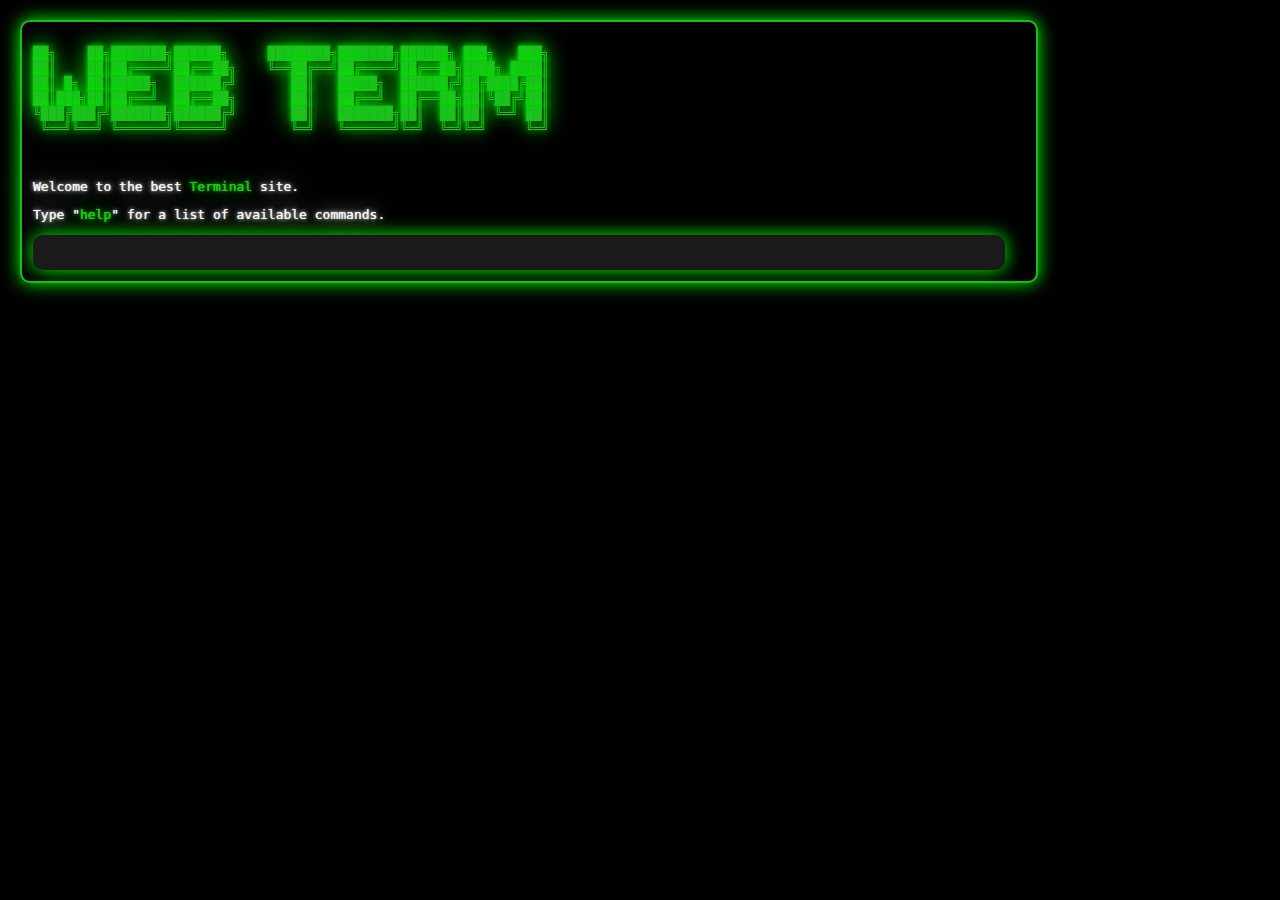
<file: index.html>
<!DOCTYPE html>
<html lang="en">
<head>
  <meta charset="UTF-8">
  <meta name="viewport" content="width=device-width, initial-scale=1.0">
  <link rel="stylesheet" href="style.css">
  <title>Terminal Website</title>
</head>
<body>
  <div class="terminal">
    <pre class="prompt2">
██╗    ██╗███████╗██████╗     ████████╗███████╗██████╗ ███╗   ███╗
██║    ██║██╔════╝██╔══██╗    ╚══██╔══╝██╔════╝██╔══██╗████╗ ████║
██║ █╗ ██║█████╗  ██████╔╝       ██║   █████╗  ██████╔╝██╔████╔██║
██║███╗██║██╔══╝  ██╔══██╗       ██║   ██╔══╝  ██╔══██╗██║╚██╔╝██║
╚███╔███╔╝███████╗██████╔╝       ██║   ███████╗██║  ██║██║ ╚═╝ ██║
 ╚══╝╚══╝ ╚══════╝╚═════╝        ╚═╝   ╚══════╝╚═╝  ╚═╝╚═╝     ╚═╝
                                                                                                      
    </pre>
    <p><span class="textwhite">Welcome to the best </span><span class="prompt">Terminal</span><span class="textwhite"> site.</span></p>
    <p><span class="textwhite">Type "</span><span class="prompt">help</span><span class="textwhite">" for a list of available commands.</span></p>
    <div id="output"></div>
    <input type="text" id="command" autocomplete="off" autofocus>
  </div>
  <script>
    const output = document.getElementById('output');
    const commandInput = document.getElementById('command');
    commandInput.addEventListener('keyup', function (event) {
      if (event.key === 'Enter') {
        const command = commandInput.value.trim().toLowerCase();
        commandInput.value = '';
        executeCommand(command);
      }
    });
    function executeCommand(command) {
      switch (command) {
        case 'help':
          output.innerHTML += `
            <p>
              <span class="textwhite">Available Commands:</span>
              <br>
              <span class="prompt">home</span><span class="textwhite"> - Home Page (This Page)</span>
              <br>
              <span class="prompt">about</span><span class="textwhite"> - About Web Terminal</span>
              <br>
              <span class="prompt">idea</span><span class="textwhite"> - Give Ideas For The Site!</span>
              <br>
              <span class="prompt">games</span><span class="textwhite"> - Unblocked Games</span>
              <br>
              <span class="prompt">week</span><span class="textwhite"> - Site Of The Week</span>
              <br>
              <span class="prompt">calculator</span><span class="textwhite"> - Easy Calculation</span>
              <br>
              <span class="prompt">contact</span><span class="textwhite"> - Contact Me</span>
            </p>
          `;
          break;
          case "games":
          output.innerHTML += `
            <p>
              Available Games:
              <br>
              <span class="prompt">game</span> - (coming soon)
              <br>
            </p>
          `;
          break;
          case "license":
          output.innerHTML += `
            <p>
              <br>
              <span class="prompt">License:</span> - MIT License

Copyright (c) 2024 termsite

Permission is hereby granted, free of charge, to any person obtaining a copy
of this software and associated documentation files (the "Software"), to deal
in the Software without restriction, including without limitation the rights
to use, copy, modify, merge, publish, distribute, sublicense, and/or sell
copies of the Software, and to permit persons to whom the Software is
furnished to do so, subject to the following conditions:

The above copyright notice and this permission notice shall be included in all
copies or substantial portions of the Software.

THE SOFTWARE IS PROVIDED "AS IS", WITHOUT WARRANTY OF ANY KIND, EXPRESS OR
IMPLIED, INCLUDING BUT NOT LIMITED TO THE WARRANTIES OF MERCHANTABILITY,
FITNESS FOR A PARTICULAR PURPOSE AND NONINFRINGEMENT. IN NO EVENT SHALL THE
AUTHORS OR COPYRIGHT HOLDERS BE LIABLE FOR ANY CLAIM, DAMAGES OR OTHER
LIABILITY, WHETHER IN AN ACTION OF CONTRACT, TORT OR OTHERWISE, ARISING FROM,
OUT OF OR IN CONNECTION WITH THE SOFTWARE OR THE USE OR OTHER DEALINGS IN THE
SOFTWARE.

              <br>
            </p>
          `;
          break;
        case "home":
          window.location.href = "index.html";
          break;
          case "cheats":
          window.location.href = "cheats.html";
          break;
          case "idea":
          window.location.href = "ideas.html";
          break;
        case "calculator":
          window.location.href = "calculator.html";
          break;
        case "kciyap":
          window.location.href = "https://www.youtube.com/watch?app=desktop&v=DCX5Oa279ao";
          break;
        case "about":
          window.location.href = "about.html";
          break;
        case "week":
          window.location.href = "https://www.google.com/?safe=active&ssui=on";
          break;
        case "games":
          window.location.href = "youtube.com";
          break;
        case "contact":
          window.location.href = "contact.html";
          break;
        default:
          output.innerHTML += `<p>Command not found. Type "<span class="prompt">help</span>" for a list of available commands.</p>`;
      }
    }
  </script>
</body>
</html>
</file>
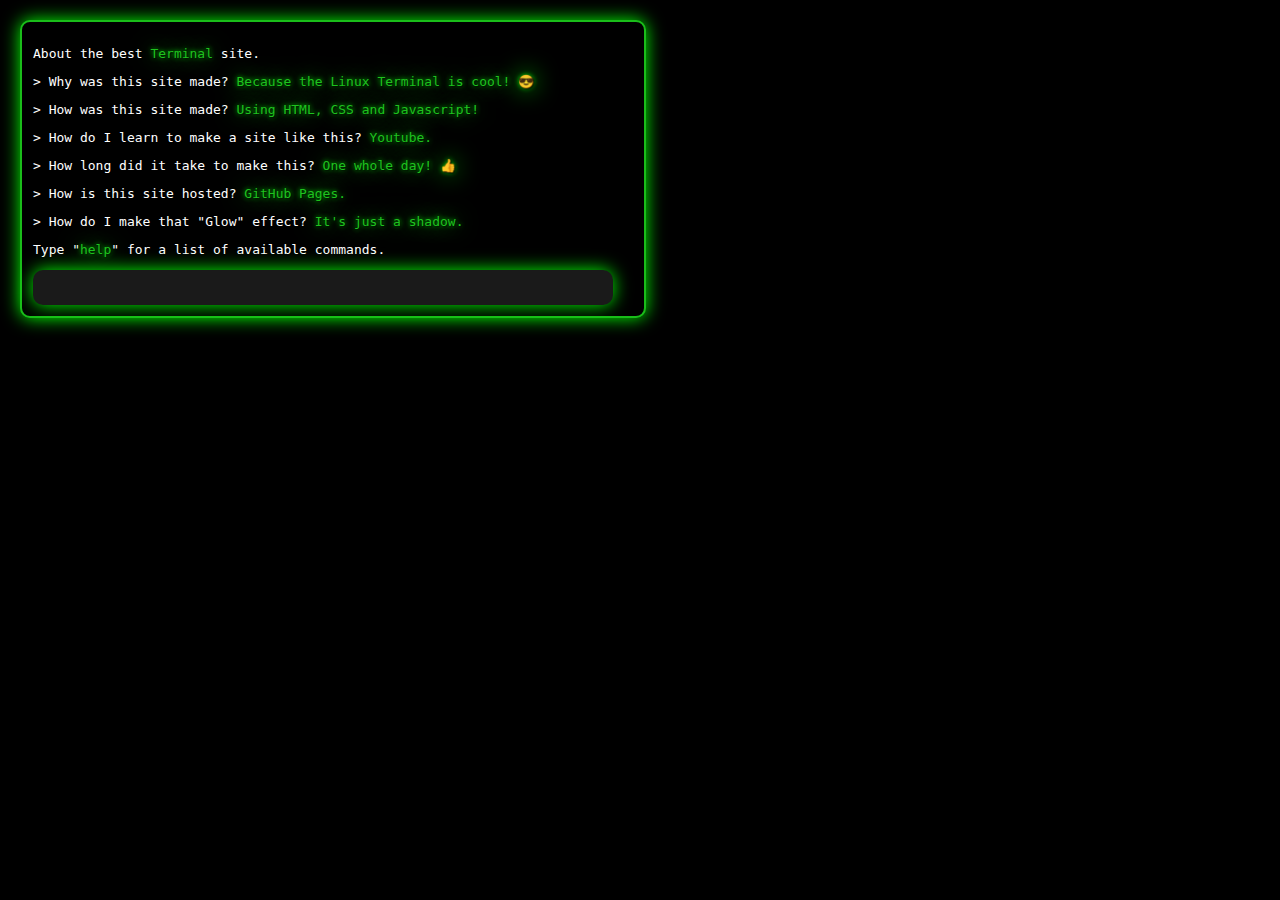
<file: about.html>
<!DOCTYPE html>
<html lang="en">

<head>
  <meta charset="UTF-8">
  <meta name="viewport" content="width=device-width, initial-scale=1.0">
  <title>About Terminal</title>
  <style>
    body {
      font-family: monospace;
      background-color: #000;
      color: #fff;
      padding: 20px;
      margin: 0;
    }

    .terminal {
      border: 2px solid rgb(26, 189, 26);
      /* Changed border color to black */
      border-radius: 10px;
      padding: 11px;
      background-color: #000;
      color: #fff;
      width: 80%;
      max-width: 600px;
      margin: 0;
      /* Removed 'auto' to align to the left */
      float: left;
      /* Added to position the terminal on the left */
      box-shadow: 0px 0px 2cap #00ff00;
    }

    .prompt {
      color: #1fc21f;
      text-shadow: 1px 1px 2px black, 0 0 25px #00ff00, 0 0 5px #07f007;
    }

    .terminal input[type="text"] {
      background-color: rgb(26, 26, 26); /* Set background color to black */
      color: white; /* Set text color to white */
      border: none; /* Remove border */
      outline: none; /* Remove outline */
      width: calc(100% - 20px); /* Adjust width to compensate padding */
      padding: 10px; /* Add padding */
      box-sizing: border-box; /* Include padding and border in element's total width and height */
      box-shadow: 0px 0px 2cap #00ff00;
      border-radius: 10px;
    }
  </style>
</head>

<body>
  <div class="terminal">
    <p>About the best <span class="prompt">Terminal</span> site.</p>
    <p>> Why was this site made? <span class="prompt">Because the Linux Terminal is cool! 😎</span></p>
    <p>> How was this site made? <span class="prompt">Using HTML, CSS and Javascript!</span></p>
    <p>> How do I learn to make a site like this? <span class="prompt">Youtube.</span></p>
    <p>> How long did it take to make this? <span class="prompt">One whole day! 👍</span></p>
    <p>> How is this site hosted? <span class="prompt">GitHub Pages.</span></p>
    <p>> How do I make that "Glow" effect? <span class="prompt">It's just a shadow.</span></p>
    <p>Type "<span class="prompt">help</span>" for a list of available commands.</p>
    <div id="output"></div>
    <input type="text" id="command" autocomplete="off" autofocus>
  </div>

  <script>
    const output = document.getElementById('output');
    const commandInput = document.getElementById('command');

    commandInput.addEventListener('keyup', function (event) {
      if (event.key === 'Enter') {
        const command = commandInput.value.trim().toLowerCase();
        commandInput.value = '';
        executeCommand(command);
      }
    });

    function executeCommand(command) {
      switch (command) {
        case 'help':
          output.innerHTML += `
            <p>
              Available Commands:
              <br>
              <span class="prompt">home</span> - Home Page
              <br>
              <span class="prompt">about</span> - About Web Terminal
              <br>
              <span class="prompt">games</span> - Unblocked Games
              <br>
              <span class="prompt">week</span> - Site of the week
              <br>
              <span class="prompt">calculator</span> - Easy Calculation
              <br>
              <span class="prompt">contact</span> - Contact Me
            </p>
          `;
          break;
        case "home":
          window.location.href = "index.html";
          break;
        case "calculator":
          window.location.href = "calculator.html";
          break;
        case "kciyap":
          window.location.href = "https://www.youtube.com/watch?app=desktop&v=DCX5Oa279ao";
          break;
        case "about":
          window.location.href = "about.html";
          break;
        case "week":
          window.location.href = "https://www.google.com/?safe=active&ssui=on";
          break;
        case "games":
          window.location.href = "youtube.com";
          break;
        case "contact":
          window.location.href = "contact.html";
          break;
        default:
          output.innerHTML += `<p>Command not found. Type "<span class="prompt">help</span>" for a list of available commands.</p>`;
      }
    }
  </script>
</body>

</html>
</file>
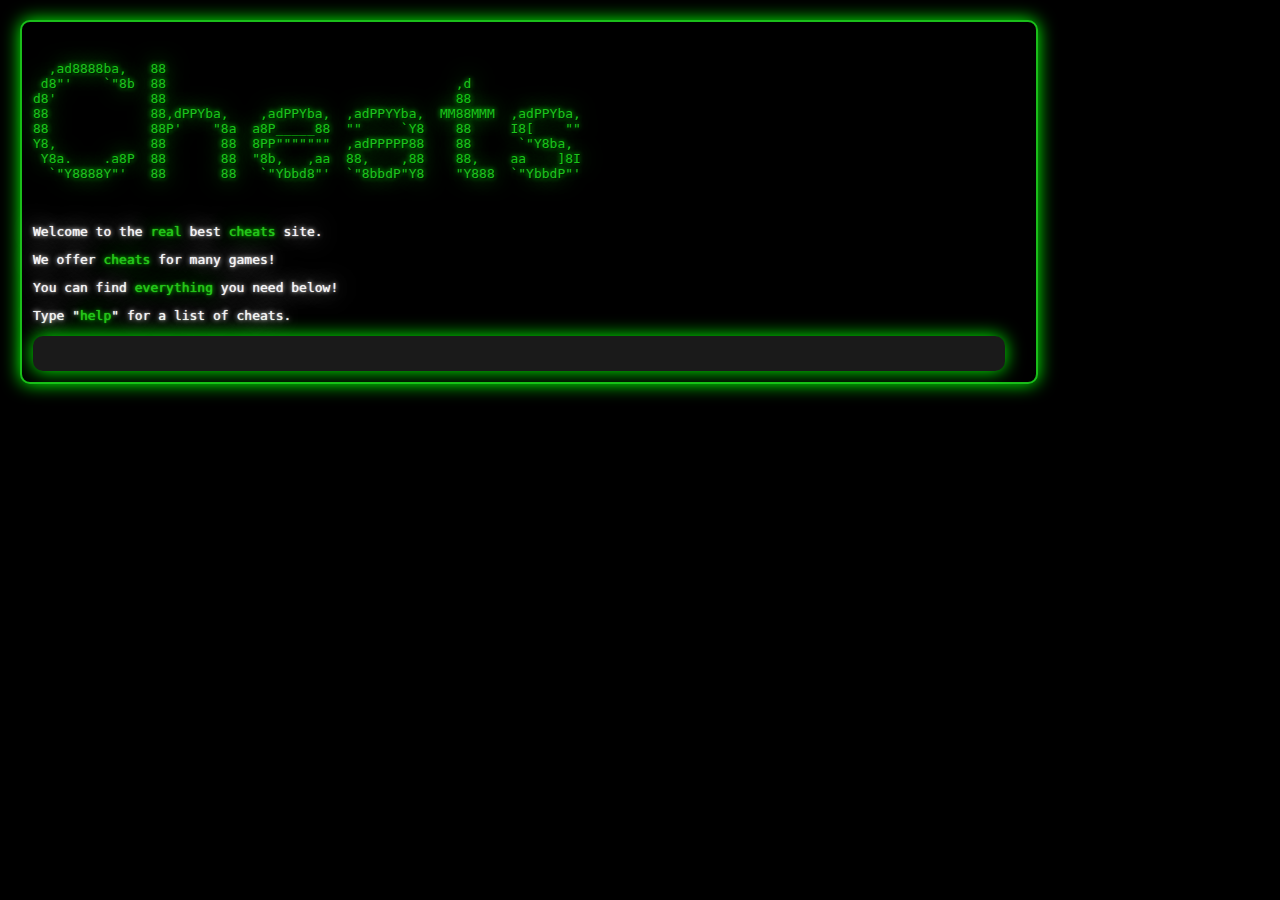
<file: cheats.html>
<!DOCTYPE html>
<!DOCTYPE html>
<html>
<head>
	<meta charset="utf-8">
	<meta name="viewport" content="width=device-width, initial-scale=1">
	<link rel="stylesheet" type="text/css" href="style.css">
	<title>Web Term Cheats</title>
</head>
<body>
  <div class="terminal">
    <pre class="prompt2">
                                                                             
  ,ad8888ba,   88                                                       
 d8"'    `"8b  88                                     ,d                
d8'            88                                     88                
88             88,dPPYba,    ,adPPYba,  ,adPPYYba,  MM88MMM  ,adPPYba,  
88             88P'    "8a  a8P_____88  ""     `Y8    88     I8[    ""  
Y8,            88       88  8PP"""""""  ,adPPPPP88    88      `"Y8ba,   
 Y8a.    .a8P  88       88  "8b,   ,aa  88,    ,88    88,    aa    ]8I  
  `"Y8888Y"'   88       88   `"Ybbd8"'  `"8bbdP"Y8    "Y888  `"YbbdP"'  
                                                                                                                                       
    </pre>
    <p><span class="textwhite">Welcome to the <span class="prompt">real </span>best <span class="prompt">cheats</span><span class="textwhite"> site.</span></p>
    <p><span class="textwhite">We offer <span class="prompt">cheats</span> for many games!</span></p>
    <p><span class="textwhite">You can find <span class="prompt">everything</span> you need below!</span></p>
    <p><span class="textwhite">Type "</span><span class="prompt">help</span><span class="textwhite">" for a list of cheats.</span></p>
    <div id="output"></div>
    <input type="text" id="command" autocomplete="off" autofocus>
  </div>
  <script>
    const output = document.getElementById('output');
    const commandInput = document.getElementById('command');
    commandInput.addEventListener('keyup', function (event) {
      if (event.key === 'Enter') {
        const command = commandInput.value.trim().toLowerCase();
        commandInput.value = '';
        executeCommand(command);
      }
    });
    function executeCommand(command) {
      switch (command) {
        case 'help':
          output.innerHTML += `
            <p>
              <span class="textwhite">Available Commands:</span>
              <br>
              <span class="prompt">home</span><span class="textwhite"> - Home Page</span>
              <br>
              <span class="prompt">license</span><span class="textwhite"> - License Stuff</span>
              <br>
	      <span class="prompt">cheats</span><span class="textwhite"> - Available Cheats</span>
       	      <br>
            </p>
          `;
          break;
          case "cheats":
          output.innerHTML += `
            <p>
              <span class="textwhite">Available Cheats:</span>
              <br>
              <span class="prompt">cookie</span> - <span class="textwhite">Cookie Clicker Cheats</span>
              <br>
              <span class="prompt">bloxd</span> - <span class="textwhite">Bloxd X-Ray Texture Pack</span>
              <br>
            </p>
          `;
          break;
          case "bloxd":
          output.innerHTML += `
            <p>
              <span class="prompt">Steps For X-Ray In Bloxd.io:</span>
              <br>
              <span class="prompt">Open Menu</span> - <span class="textwhite">Press "O" Or "Esc"</span>
              <br>
              <span class="prompt">Go To Graphics</span> - <span class="textwhite">Click On The Graphics Submenu."</span>
              <br>
              <span class="prompt">Paste This</span> - <span class="textwhite">Paste This Into The Texture Pack ID: https://i.imgur.com/mhHn2BP.png"</span>
              <br>
            </p>
          `;
          break;
      	  case "cookie":
          output.innerHTML += `
            <p>
              <span class="prompt">Steps For Cookie Clicker Cheats:</span>
              <br>
              <span class="prompt">Open Console</span> - <span class="textwhite">Right Click > Inspect > Console</span>
              <br>
              <span class="prompt">Paste 1</span> - <span class="textwhite">Paste This Into Console: "Game.RuinTheFun();"</span>
              <br>
              <span class="prompt">Paste 2</span> - <span class="textwhite">Paste This Into Console: "Game.cookies=Infinity;"</span>
              <br>
            </p>
          `;
          break;
          case "license":
          output.innerHTML += `
            <p>
              <span class="textwhite">License Shiz:</span>
              <br>
              <span class="prompt">Read Here:</span> - <span class="textwhite">Copyright (c) 2024 TermSite Permission is hereby granted, free of charge, to any person obtaining a copy of this software and associated documentation files (the "Software"), to deal in the Software without restriction, including without limitation the rights to use, copy, modify, merge, publish, distribute, sublicense, and/or sell copies of the Software, and to permit persons to whom the Software is furnished to do so, subject to the following conditions: The above copyright notice and this permission notice shall be included in all copies or substantial portions of the Software. THE SOFTWARE IS PROVIDED "AS IS", WITHOUT WARRANTY OF ANY KIND, EXPRESS OR IMPLIED, INCLUDING BUT NOT LIMITED TO THE WARRANTIES OF MERCHANTABILITY, FITNESS FOR A PARTICULAR PURPOSE AND NONINFRINGEMENT. IN NO EVENT SHALL THE AUTHORS OR COPYRIGHT HOLDERS BE LIABLE FOR ANY CLAIM, DAMAGES OR OTHER LIABILITY, WHETHER IN AN ACTION OF CONTRACT, TORT OR OTHERWISE, ARISING FROM, OUT OF OR IN CONNECTION WITH THE SOFTWARE OR THE USE OR OTHER DEALINGS IN THE SOFTWARE.</span>
              <br>
            </p>
          `;
          break;
        case "home":
          window.location.href = "index.html";
          break;
        default:
          output.innerHTML += `<p>Command not found. Type "<span class="prompt">help</span>" for a list of available commands.</p>`;
      }
    }
  </script>
</body>
</html>
</file>
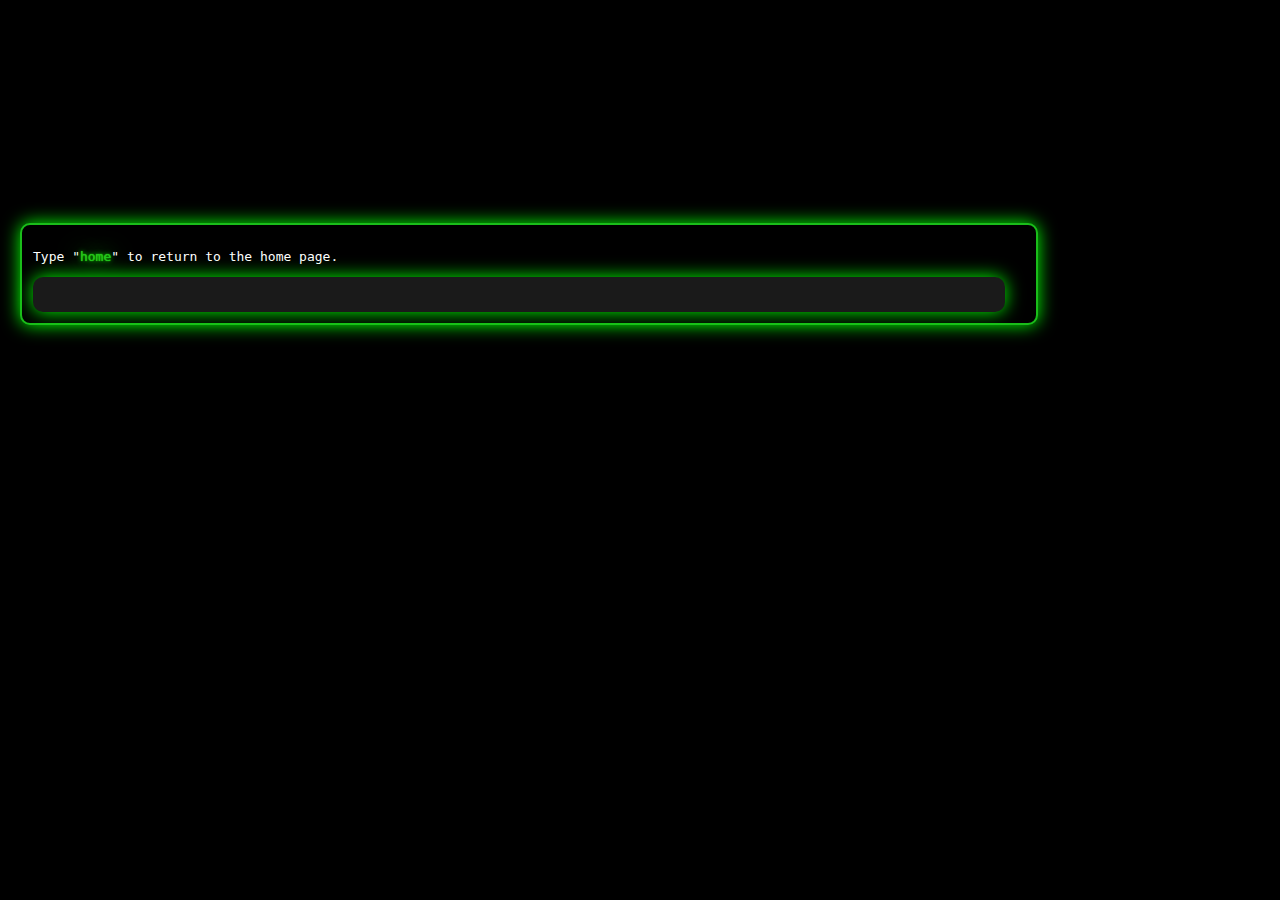
<file: ideas.html>
<!DOCTYPE html>
<html lang="en">
<head>
  <meta charset="UTF-8">
  <link rel="stylesheet" href="style.css">
  <meta name="viewport" content="width=device-width, initial-scale=1.0">
  <title>About Terminal</title>
</head>
<body>
    <iframe src="https://docs.google.com/forms/d/e/1FAIpQLSemUQFY7nV78EfQPh1DXj87HayUyAXON9yOXrZ3LomtaFg8nw/viewform?embedded=true" width="300" height="200" frameborder="0" marginheight="0" marginwidth="0">Loading…</iframe>
  <div class="terminal">
    <p>Type "<span class="prompt">home</span>" to return to the home page.</p>
    <div id="output"></div>
    <input type="text" id="command" autocomplete="off" autofocus>
  </div>
  <script>
    const output = document.getElementById('output');
    const commandInput = document.getElementById('command');

    commandInput.addEventListener('keyup', function (event) {
      if (event.key === 'Enter') {
        const command = commandInput.value.trim().toLowerCase();
        commandInput.value = '';
        executeCommand(command);
      }
    });
    function executeCommand(command) {
      switch (command) {
        case 'help':
          output.innerHTML += `
            <p>
              Available Commands:
              <br>
              <span class="prompt">home</span> - Home Page
              <br>
              <span class="prompt">help</span> - Only Home is available from this page!
            </p>
          `;
          break;
        case "home":
          window.location.href = "index.html";
          break;
        default:
          output.innerHTML += `<p>Command not found. Type "<span class="prompt">help</span>" for a list of available commands.</p>`;
      }
    }
  </script>
</body>
</html>
</file>
<file: style.css>
body {
    font-family: monospace;
    background-color: #000;
    color: #fff;
    padding: 20px;
    margin: 0;
}

.terminal {
    border: 2px solid rgb(26, 189, 26);
    border-radius: 10px;
    padding: 11px;
    background-color: #000;
    color: #fff;
    width: 80%;
    max-width: 1000px;
    margin: 0;
    float: left;
    box-shadow: 0px 0px 2cap #00ff00;
}

.prompt {
    color: #1fc21f;
    text-shadow: 0px 0px 1px rgb(67, 255, 9), 0 0 25px #00ff00, 0 0 5px #07f007;
}

.prompt2 {
    color: #1fc21f;
    text-shadow: 1px 1px 2px black, 0 0 25px #00ff00, 0 0 5px #07f007;
}

.terminal input[type="text"] {
    background-color: rgb(26, 26, 26);
    color: white; 
    border: none; 
    outline: none; 
    width: calc(100% - 20px); 
    padding: 10px; 
    box-sizing: border-box; 
    box-shadow: 0px 0px 2cap #00ff00;
    border-radius: 10px;
}

.textwhite{
    color: whitesmoke;
    text-shadow: 0px 0px 1px rgb(255, 255, 255), 0 0 25px #ffffff, 0 0 5px #ffffff;
}
</file>
